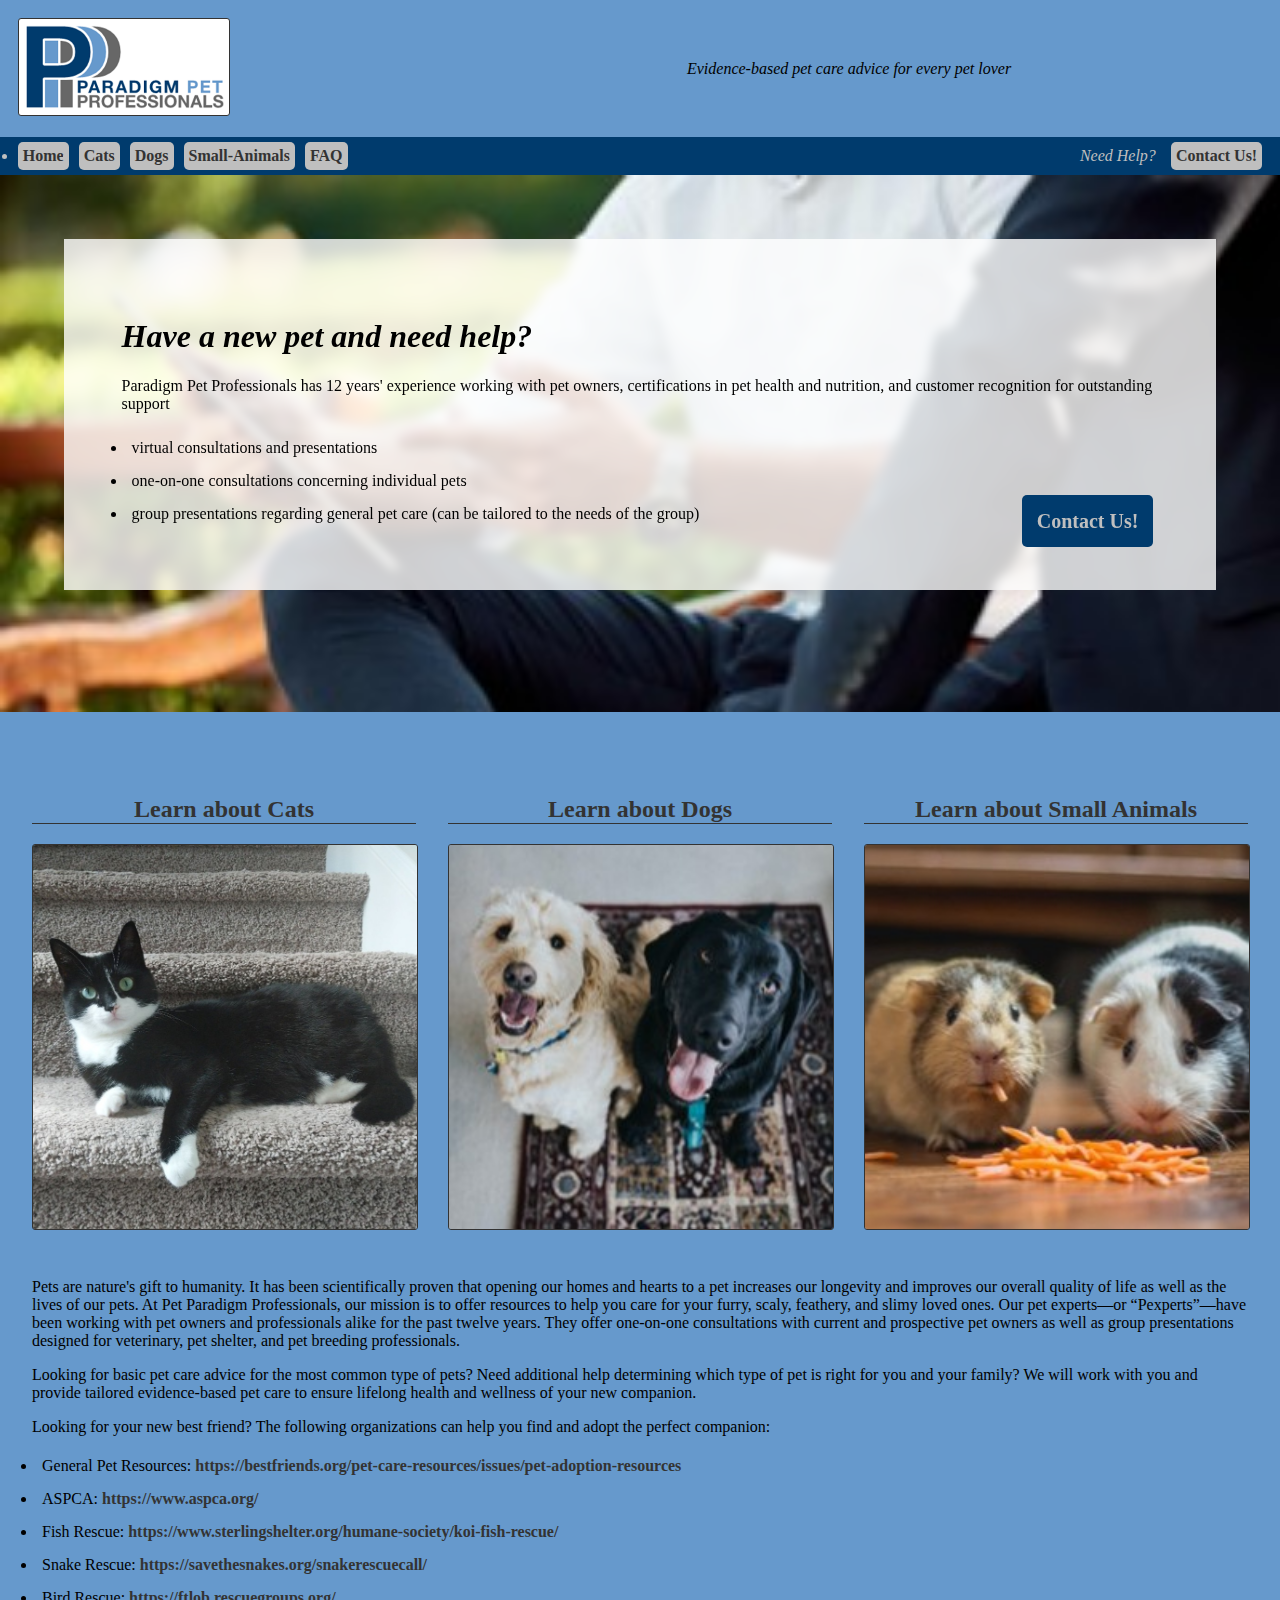
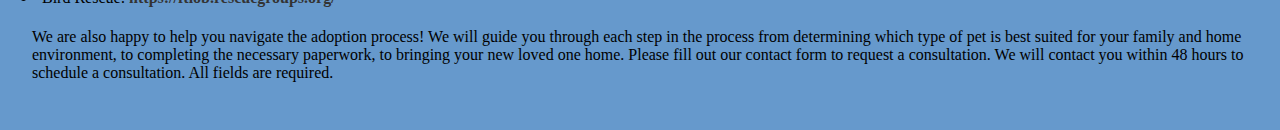
<file: index.html>
<!DOCTYPE html>
<html lang="en">
    <head>
        <meta charset="UTF-8">
        <title>Home | Paradigm Pet Professionals</title>
        <link rel="icon" type="image/x-icon" href="images/favicon.png">
        <link rel="stylesheet" href="stylesheet.css">
    </head>
    <body>
        <header>
            <section id="banner">
                <a href="index.html"><img id="logo" src="images/Paradigm-pet-logo.png" alt="Paradigm Pet Professionals Logo"></a>
                <p id="slogan"><em>Evidence-based pet care advice for every pet lover</em></p>
            </section>
            <nav class="secondary grid-2" id="nav-bar">
                <ul class="flex-row front">
                    <li class="nav"><a href="index.html">Home</a></li>
                    <li class="nav"><a href="cats.html">Cats</a></li>
                    <li class="nav"><a href="dogs.html">Dogs</a></li>
                    <li class="nav"><a href="small-animals.html">Small-Animals</a></li>
                    <li class="nav"><a href="faq.html">FAQ</a></li>
                </ul>
                <ul class="flex-row back no-bullet">
                    <li><em>Need Help?</em></li>
                    <li class="nav"><a href="#contact-form">Contact Us!</a></li>
                </ul>
            </nav>
        </header>
        <main>
            <div class="container">
                <section class="grid-2" id="consultation">
                    <div class="brand">
                        <h1><em>Have a new pet and need help?</em></h1>
                        <p>
                            Paradigm Pet Professionals has 12 years' experience working with pet 
                            owners, certifications in pet health and nutrition, and customer recognition 
                            for outstanding support 
                        </p>
                    </div>
                    <ul class="services">
                        <li>virtual consultations and presentations</li>
                        <li>one-on-one consultations concerning individual pets</li>
                        <li>group presentations regarding general pet care (can be tailored to the needs of the group)</li>
                    </ul>
                    <div class="contact-us">
                        <a class="nav" href="#contact-form">Contact Us!</a>
                    </div>
                </section>
            </div>
            <section class="grid-3">
                <a href="cats.html" class="flex-col">
                    <h2>Learn about Cats</h2>
                    <img src="images/cats.jpg" alt="Cat Icon">
                </a>
                <a href="dogs.html" class="flex-col">
                    <h2>Learn about Dogs</h2>
                    <img src="images/dogs.jpg" alt="Dog Icon">
                </a>
                <a href="small-animals.html" class="flex-col">
                    <h2>Learn about Small Animals</h2>
                    <img src="images/small-animals.jpg" alt="Small Animals Icon">
                </a>
            </section>
            <section class="content">
                <p>
                    Pets are nature's gift to humanity. It has been scientifically proven that 
                    opening our homes and hearts to a pet increases our longevity and improves 
                    our overall quality of life as well as the lives of our pets. At Pet Paradigm 
                    Professionals, our mission is to offer resources to help you care for your 
                    furry, scaly, feathery, and slimy loved ones. Our pet experts—or “Pexperts”—have 
                    been working with pet owners and professionals alike for the past twelve years. 
                    They offer one-on-one consultations with current and prospective pet owners as 
                    well as group presentations designed for veterinary, pet shelter, and pet breeding 
                    professionals.
                </p>
                <p>
                    Looking for basic pet care advice for the most common type of pets? Need 
                    additional help determining which type of pet is right for you and your 
                    family? We will work with you and provide tailored evidence-based pet care 
                    to ensure lifelong health and wellness of your new companion.
                </p>
                <p>
                    Looking for your new best friend? The following organizations can help you 
                    find and adopt the perfect companion:
                </p>
                <ul>
                    <li>General Pet Resources: <a href="https://bestfriends.org/pet-care-resources/issues/pet-adoption-resources">https://bestfriends.org/pet-care-resources/issues/pet-adoption-resources</a></li>
                    <li>ASPCA: <a href="https://www.aspca.org/">https://www.aspca.org/</a></li>
                    <li>Fish Rescue: <a href="https://www.sterlingshelter.org/humane-society/koi-fish-rescue/">https://www.sterlingshelter.org/humane-society/koi-fish-rescue/</a></li>
                    <li>Snake Rescue: <a href="https://savethesnakes.org/snakerescuecall/">https://savethesnakes.org/snakerescuecall/</a></li>
                    <li>Bird Rescue: <a href="https://ftlob.rescuegroups.org/">https://ftlob.rescuegroups.org/</a></li>
                </ul>
                <p>
                    We are also happy to help you navigate the adoption process! We will guide you 
                    through each step in the process from determining which type of pet is best 
                    suited for your family and home environment, to completing the necessary 
                    paperwork, to bringing your new loved one home. Please fill out our contact 
                    form to request a consultation. We will contact you within 48 hours to 
                    schedule a consultation. All fields are required.
                </p>
            </section> 
            <form id="contact-form">
                
            </form>   
        </main>
        <footer>

        </footer>
    </body>
</html>
</file>
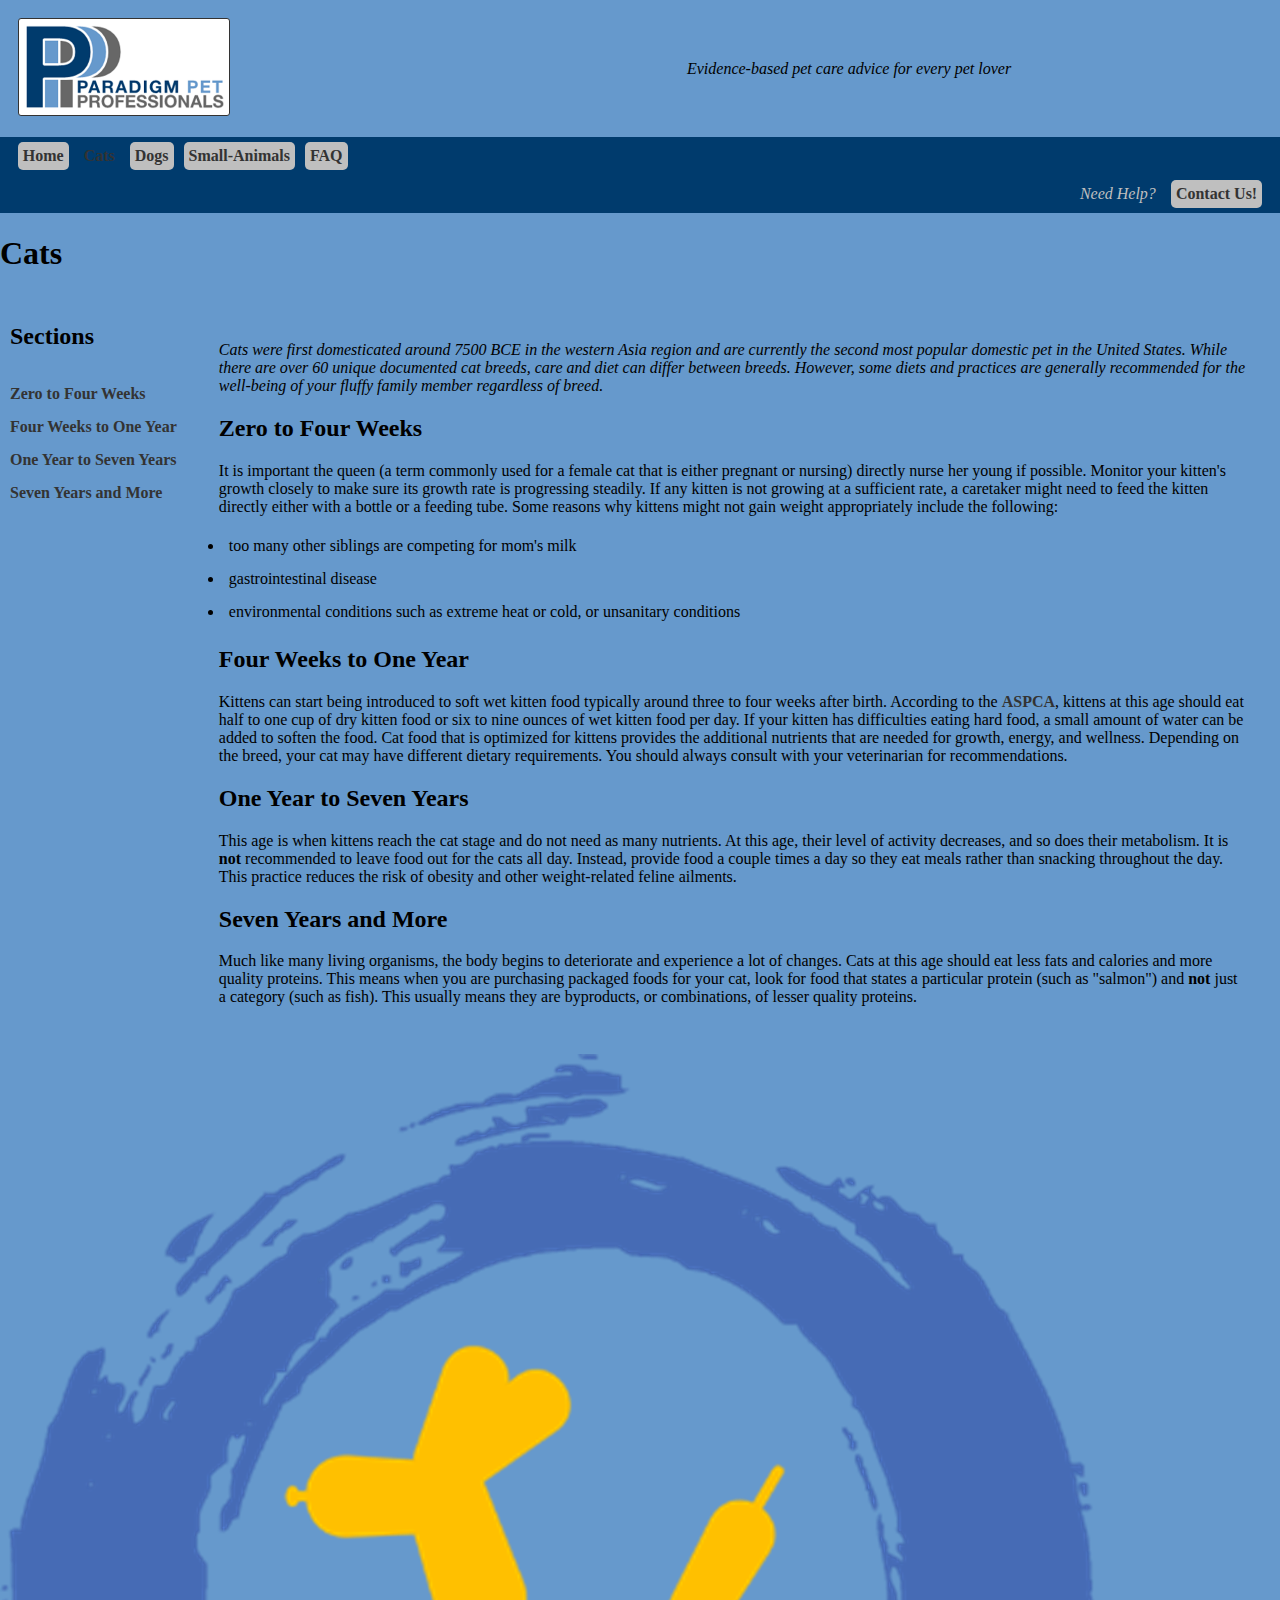
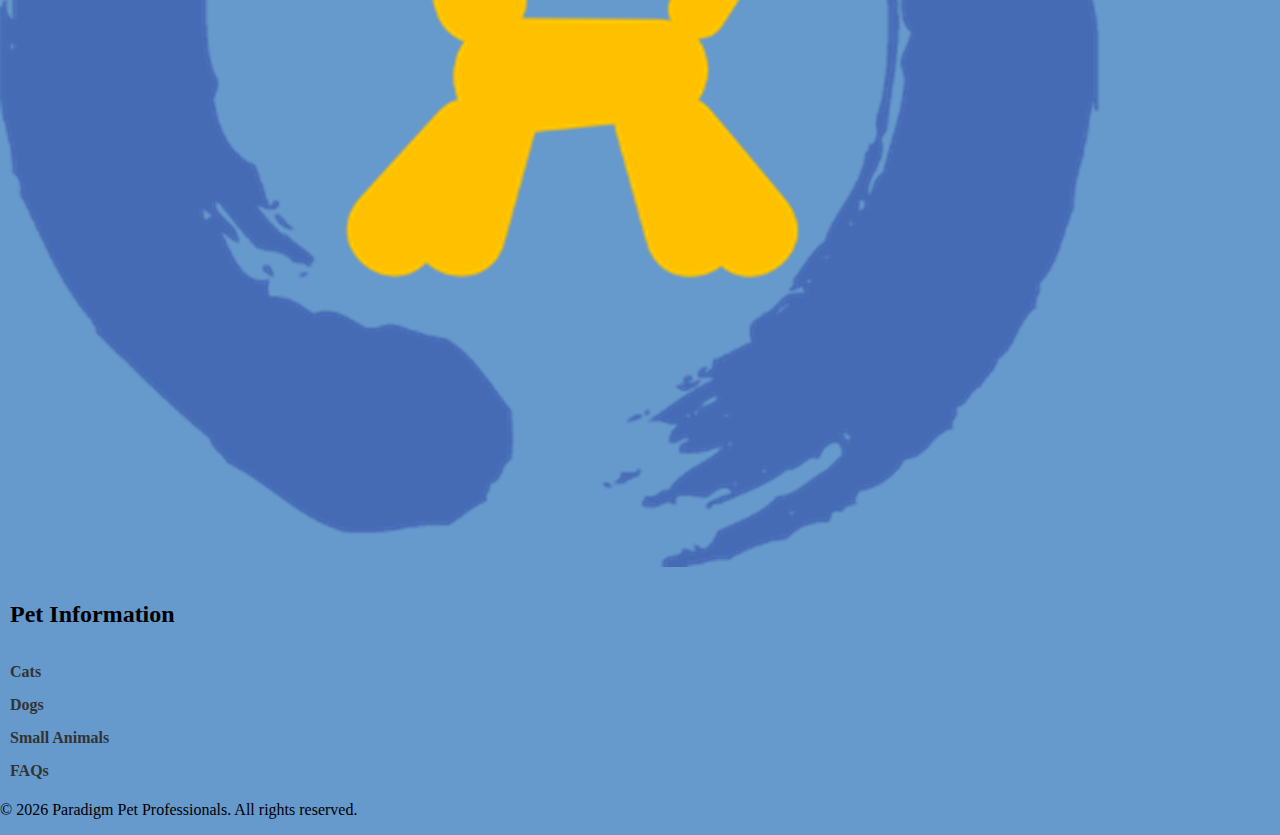
<file: cats.html>
<!DOCTYPE html>
<html lang="en">
    <head>
        <meta charset="UTF-8">
        <meta name="viewport" content="width=device-width, initial-scale=1">
        <title>Cats | Paradigm Pet Professionals</title>
        <link rel="icon" type="image/x-icon" href="images/favicon.png">
        <link rel="stylesheet" href="stylesheet.css">
    </head>
    <body>
        <header>
            <div id="nav-banner">
                <section id="banner">
                    <a href="index.html"><img id="logo" src="images/Paradigm-pet-logo.png" alt="Paradigm Pet Professionals Logo"></a>
                    <p id="slogan"><em>Evidence-based pet care advice for every pet lover</em></p>
                </section>
                <nav class="secondary" id="nav-bar">
                    <ul class="flex-row front no-bullet">
                        <li class="nav"><a href="index.html">Home</a></li>
                        <li class="focus"><a href="cats.html">Cats</a></li>
                        <li class="nav"><a href="dogs.html">Dogs</a></li>
                        <li class="nav"><a href="small-animals.html">Small-Animals</a></li>
                        <li class="nav"><a>FAQ</a></li>
                    </ul>
                    <ul class="flex-row back no-bullet">
                        <li><em>Need Help?</em></li>
                        <li class="nav"><a href="index.html#contact-form">Contact Us!</a></li>
                    </ul>
                </nav>
            </div>
            <div id="placeholder"></div>
        </header>
        <main>
            <section class="title" id="cats-title">
                <h1>Cats</h1>
            </section>
            <section class="grid-2 divide">
                <div class="sidebar">
                    <ul class="no-bullet">
                        <li><h2>Sections</h2></li>
                        <li><a href="#zero-to-four-weeks">Zero to Four Weeks</a></li>
                        <li><a href="#four-weeks-to-one-year">Four Weeks to One Year</a></li>
                        <li><a href="#one-year-to-seven-years">One Year to Seven Years</a></li>
                        <li><a href="#seven-years-and-more">Seven Years and More</a></li>
                    </ul>
                </div>
                <div class="content">
                    <p><em>Cats were first domesticated around 7500 BCE in the western Asia region and 
                        are currently the second most popular domestic pet in the United States. 
                        While there are over 60 unique documented cat breeds, care and diet can 
                        differ between breeds. However, some diets and practices are generally 
                        recommended for the well-being of your fluffy family member regardless of 
                        breed.</em>
                    </p>
                    <h2 id="zero-to-four-weeks">Zero to Four Weeks</h2>
                    <p>
                        It is important the queen (a term commonly used for a female cat that is 
                        either pregnant or nursing) directly nurse her young if possible. Monitor 
                        your kitten's growth closely to make sure its growth rate is progressing 
                        steadily. If any kitten is not growing at a sufficient rate, a caretaker 
                        might need to feed the kitten directly either with a bottle or a feeding 
                        tube. Some reasons why kittens might not gain weight appropriately include 
                        the following:
                    </p>
                    <ul>
                        <li>too many other siblings are competing for mom's milk</li>
                        <li>gastrointestinal disease</li>
                        <li>environmental conditions such as extreme heat or cold, or unsanitary conditions</li>
                    </ul>
                    <h2 id="four-weeks-to-one-year">Four Weeks to One Year</h2>
                    <p>
                        Kittens can start being introduced to soft wet kitten food typically around 
                        three to four weeks after birth. According to the <a href="https://www.aspca.org/pet-care/cat-care/cat-nutrition-tips">ASPCA</a>, kittens at this 
                        age should eat half to one cup of dry kitten food or six to nine ounces of 
                        wet kitten food per day. If your kitten has difficulties eating hard food, 
                        a small amount of water can be added to soften the food. Cat food that is 
                        optimized for kittens provides the additional nutrients that are needed 
                        for growth, energy, and wellness. Depending on the breed, your cat may have 
                        different dietary requirements. You should always consult with your 
                        veterinarian for recommendations.
                    </p>
                    <h2 id="one-year-to-seven-years">One Year to Seven Years</h2>
                    <p>
                        This age is when kittens reach the cat stage and do not need as many nutrients. 
                        At this age, their level of activity decreases, and so does their metabolism. 
                        It is <strong>not</strong> recommended to leave food out for the cats all day. Instead, 
                        provide food a couple times a day so they eat meals rather than snacking 
                        throughout the day. This practice reduces the risk of obesity and other 
                        weight-related feline ailments.
                    </p>
                    <h2 id="seven-years-and-more">Seven Years and More</h2>
                    <p>
                        Much like many living organisms, the body begins to deteriorate and experience 
                        a lot of changes. Cats at this age should eat less fats and calories and more 
                        quality proteins. This means when you are purchasing packaged foods for your 
                        cat, look for food that states a particular protein (such as "salmon") and <strong>not</strong> 
                        just a category (such as fish). This usually means they are byproducts, or 
                        combinations, of lesser quality proteins.
                    </p>
                </div>
            </section>
        </main>
        <footer>
            <div id="footer">
               <img src="images/favicon.png" alt="Paradigm Pet Professionals Logo">
                <ul class="no-bullet">
                    <li><h2>Pet Information</h2></li>
                    <li><a href="cats.html">Cats</a></li>
                    <li><a href="dogs.html">Dogs</a></li>
                    <li><a href="small-animals.html">Small Animals</a></li>
                    <li><a href="faq.html">FAQs</a></li>
                </ul> 
            </div>
            <p>&copy; 2026 Paradigm Pet Professionals. All rights reserved.</p>
        </footer>
    </body>
</html>
</file>
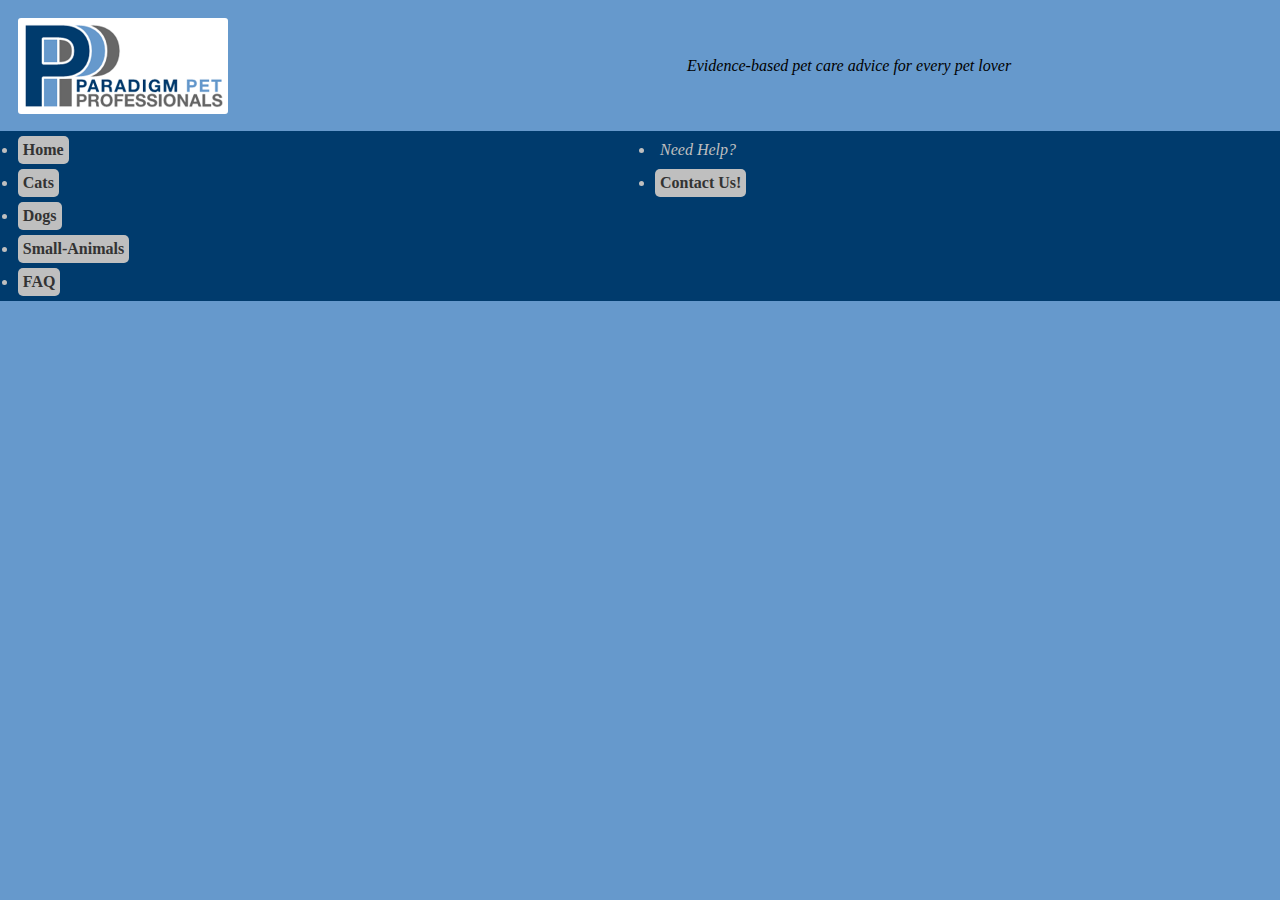
<file: dogs.html>
<!DOCTYPE html>
<html lang="en">
    <head>
        <meta charset="UTF-8">
        <title>Dogs | Paradigm Pet Professionals</title>
        <link rel="icon" type="image/x-icon" href="images/favicon.png">
        <link rel="stylesheet" href="stylesheet.css">
    </head>
    <body>
        <header>
            <section class="grid" id="banner">
                <img id="logo" src="images/Paradigm-pet-logo.png" alt="Paradigm Pet Professionals Logo">
                <p id="slogan"><em>Evidence-based pet care advice for every pet lover</em></p>
            </section>
            <nav class="secondary grid-2" id="nav-bar">
                <ul class="flex front">
                    <li class="nav"><a href="index.html">Home</a></li>
                    <li class="nav"><a href="cats.html">Cats</a></li>
                    <li class="nav"><a href="dogs.html">Dogs</a></li>
                    <li class="nav"><a href="small-animals.html">Small-Animals</a></li>
                    <li class="nav"><a href="faq.html">FAQ</a></li>
                </ul>
                <ul class="flex back">
                    <li><em>Need Help?</em></li>
                    <li class="nav"><a href="">Contact Us!</a></li>
                </ul>
            </nav>
        </header>
        <main>

        </main>
        <footer>

        </footer>
    </body>
</html>
</file>
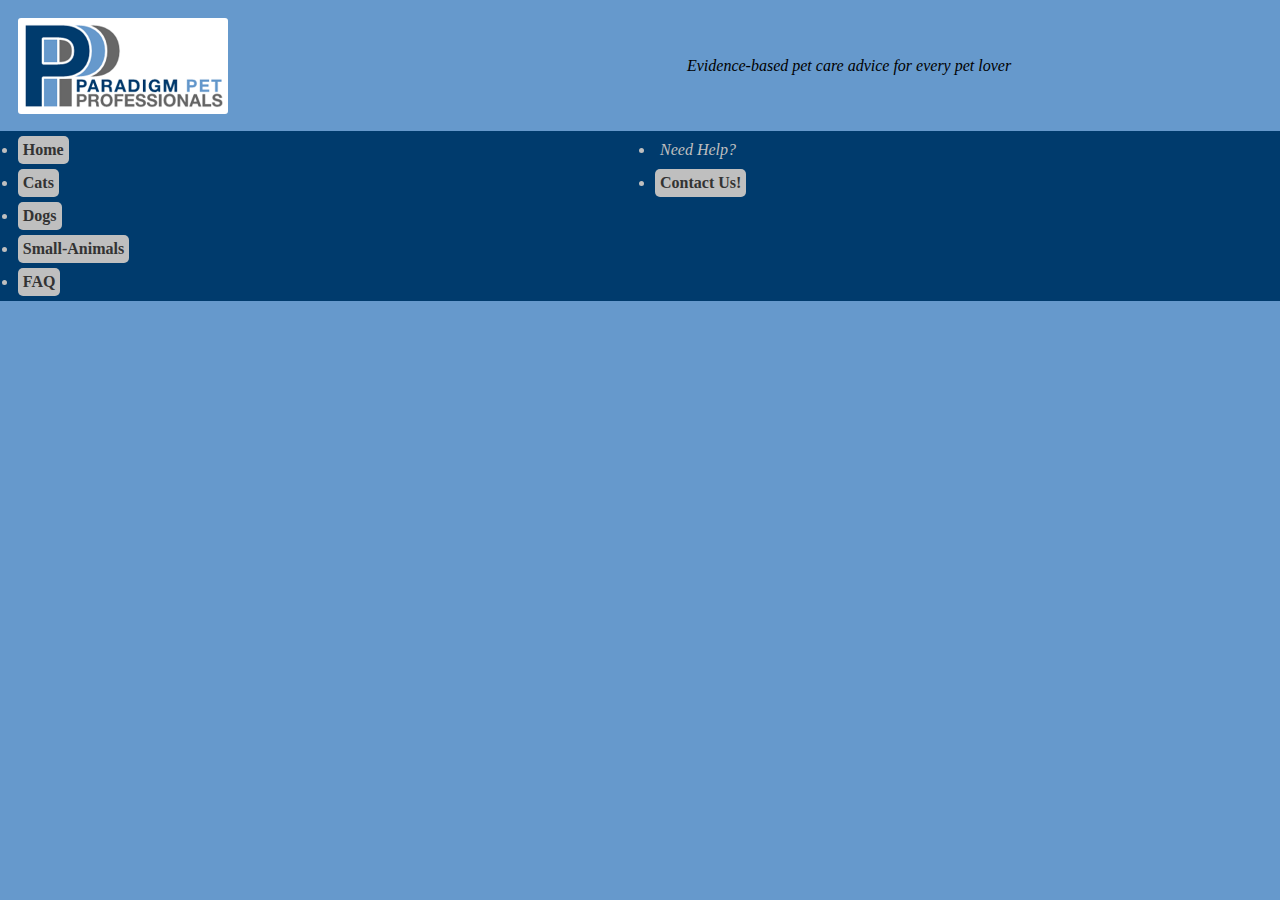
<file: faq.html>
<!DOCTYPE html>
<html lang="en">
    <head>
        <meta charset="UTF-8">
        <title>FAQ | Paradigm Pet Professionals</title>
        <link rel="icon" type="image/x-icon" href="images/favicon.png">
        <link rel="stylesheet" href="stylesheet.css">
    </head>
    <body>
        <header>
            <section class="grid" id="banner">
                <img id="logo" src="images/Paradigm-pet-logo.png" alt="Paradigm Pet Professionals Logo">
                <p id="slogan"><em>Evidence-based pet care advice for every pet lover</em></p>
            </section>
            <nav class="secondary grid-2" id="nav-bar">
                <ul class="flex front">
                    <li class="nav"><a href="index.html">Home</a></li>
                    <li class="nav"><a href="cats.html">Cats</a></li>
                    <li class="nav"><a href="dogs.html">Dogs</a></li>
                    <li class="nav"><a href="small-animals.html">Small-Animals</a></li>
                    <li class="nav"><a href="faq.html">FAQ</a></li>
                </ul>
                <ul class="flex back">
                    <li><em>Need Help?</em></li>
                    <li class="nav"><a href="">Contact Us!</a></li>
                </ul>
            </nav>
        </header>
        <main>

        </main>
        <footer>

        </footer>
    </body>
</html>
</file>
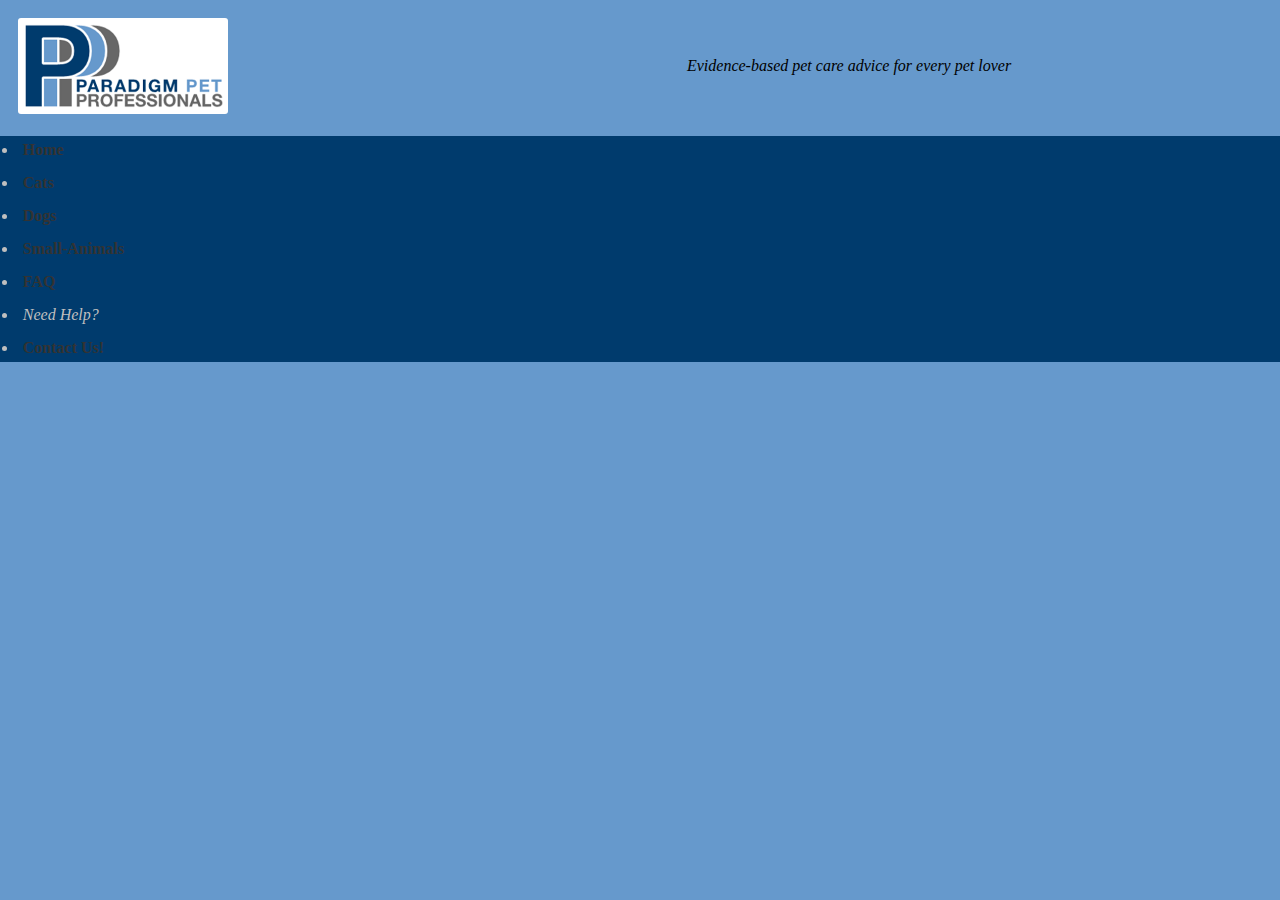
<file: small-animals.html>
<!DOCTYPE html>
<html lang="en">
    <head>
        <meta charset="UTF-8">
        <title>Small-Animals | Paradigm Pet Professionals</title>
        <link rel="icon" type="image/x-icon" href="images/favicon.png">
        <link rel="stylesheet" href="stylesheet.css">
    </head>
    <body>
        <header>
            <section class="grid" id="banner">
                <img id="logo" src="images/Paradigm-pet-logo.png" alt="Paradigm Pet Professionals Logo">
                <p id="slogan"><em>Evidence-based pet care advice for every pet lover</em></p>
            </section>
            <nav class="secondary grid" id="nav-bar">
                <ul class="flex front">
                    <li class="button"><a href="index.html">Home</a></li>
                    <li class="button"><a href="cats.html">Cats</a></li>
                    <li class="button"><a href="dogs.html">Dogs</a></li>
                    <li class="button"><a href="small-animals.html">Small-Animals</a></li>
                    <li class="button"><a href="faq.html">FAQ</a></li>
                </ul>
                <ul class="flex back">
                    <li><em>Need Help?</em></li>
                    <li class="button"><a href="">Contact Us!</a></li>
                </ul>
            </nav>
        </header>
        <main>

        </main>
        <footer>

        </footer>
    </body>
</html>
</file>
<file: stylesheet.css>
body {
    margin: 0;
    width: 100%;
    background-color: #6699CC;
}

.container {
    background-image: url(images/consultation.jpg);
    background-size: cover;
    margin: 0 0 5% 0;
    padding: 5%;
}

#consultation {
    background-color: rgba(255, 255, 255, 0.8);
    backdrop-filter: blur(5px);
    padding: 5%;
    margin: 0 0 5% 0;
    display: grid;
    z-index: 0;
    grid-template-areas:
        "brand brand"
        "services contact-us";
    
}

#slogan {
    text-align: center;
    align-self: center;
}

.brand {
    grid-area: brand;
}

.services {
    grid-area: services;
}

.contact-us {
    grid-area: contact-us;
    justify-self: end;
    align-self: end;
    border-radius: 3px;
    a {
        padding: 15px;
        margin: 5px;
        font-size: 20px;
        border-radius: 5px;
        background-color: #003b6d;
        color:#BFBFBF;
    }
}

#nav-bar {
    padding: 0 1% 0 1%;
    color:#BFBFBF;
    li {
        width: fit-content;
    }
}

#banner {
    background-color: #6699CC;
    padding: 1%;
    font-size: 16px;
    display: grid;
    grid-template-columns: 1fr 2fr;
}

#logo {
    margin: 5px;
    padding: 5px;
    width: 100%;
    max-width: 200px;
    background-color: #FFFFFF;
    border-radius: 3px;
}

.secondary {
    background-color: #003b6d;

}

.flex-row {
    display: flex;
    flex-direction: row;
}

.flex-col {
    display: flex;
    flex-direction: column;
    text-align: center;
    h2 {
        border-bottom: 1px solid #333333;
    }
}

.nav {
    background-color: #BFBFBF;
    padding: 6px;
    margin: 5px;
    padding: 5px; 
    border-radius: 5px;
}

.grid-2 {
    display: grid;
    grid-template-columns: auto auto;
}

.front {
    justify-content: flex-start;
}

.back {
    justify-content: flex-end;
}

li {
    margin: 5px;
    padding: 5px; 
    border-radius: 5px;
}

.no-bullet {
    list-style-type: none;
}

a {
    text-decoration: none;
    color: #333333;
    font-weight: bold;
}

a img {
    width: 100%;
    height: auto;
    border: 1px solid #333333;
    border-radius: 3px;
}

.grid-3 {
    display: grid;
    grid-template-columns: 30% 30% 30%;
    flex-direction: row;
    justify-content: space-evenly;
    border-radius: 3px;
}

nav a:hover, main a:hover {
    color: #FFFFFF;
    opacity: 0.6;
}

ul {
    padding: 0;
    margin: 0;
}

.content {
    padding: 2em;
}
</file>
